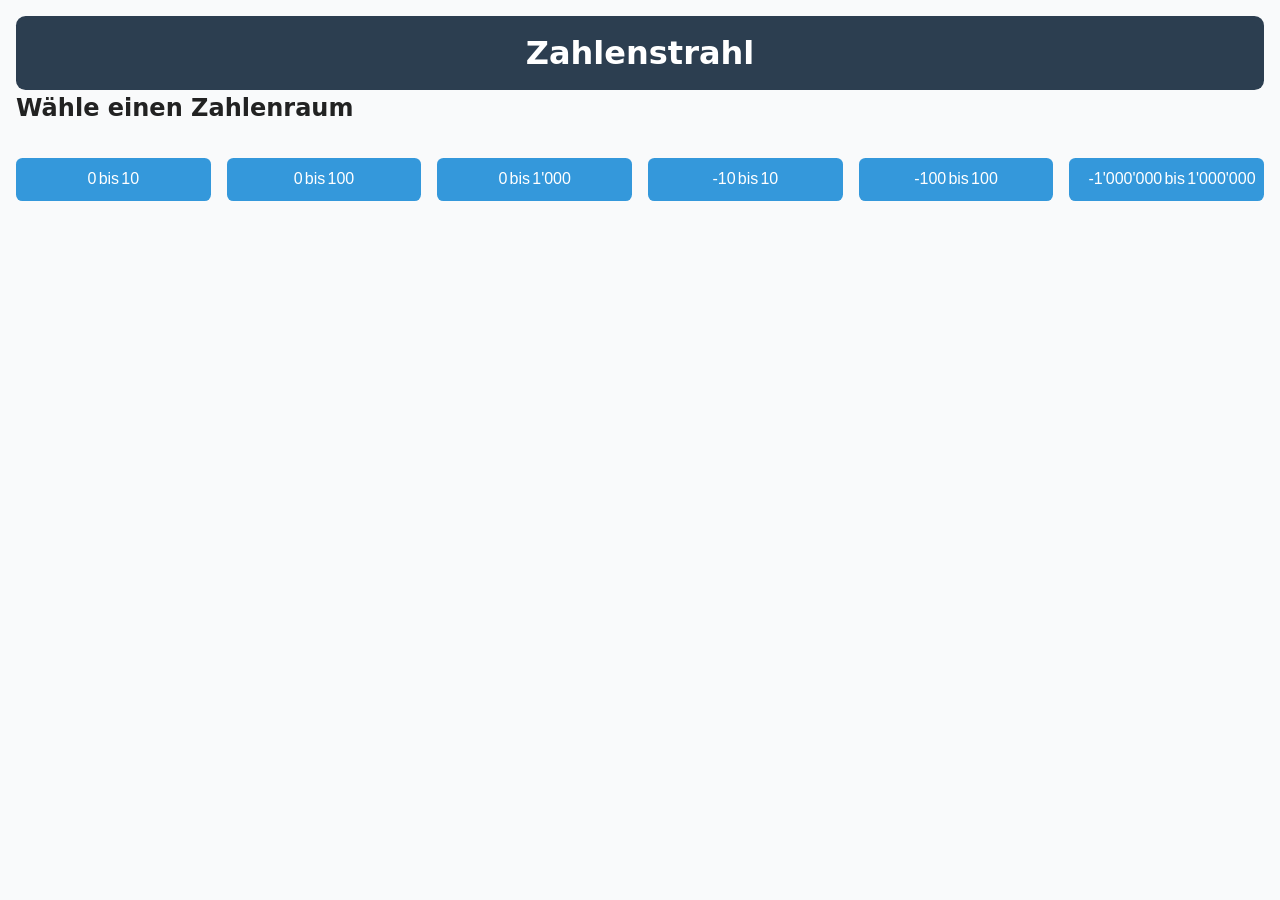
<file: index.html>
<!DOCTYPE html>
<html lang="de">
<head>
    <meta charset="UTF-8">
    <title>Zahlenstrahl – Start</title>
    <link rel="stylesheet" href="css/style.css">
</head>
<body class="start-page">

    <header>
        <h1>Zahlenstrahl</h1>
    </header>

    <main>
        <section class="range-selection">
            <h2>Wähle einen Zahlenraum</h2>

            <div class="grid">
                <!-- Natürliche Zahlen -->
                <button class="range-btn" data-min="0" data-max="10">0 bis 10</button>
                <button class="range-btn" data-min="0" data-max="100">0 bis 100</button>
                <button class="range-btn" data-min="0" data-max="1000">0 bis 1'000</button>

                <!-- Mit negativen Zahlen -->
                <button class="range-btn" data-min="-10" data-max="10">-10 bis 10</button>
                <button class="range-btn" data-min="-100" data-max="100">-100 bis 100</button>
                <button class="range-btn" data-min="-1000000" data-max="1000000">-1'000'000 bis 1'000'000</button>
            </div>
        </section>
    </main>

    <script src="js/main.js"></script>
</body>
</html>
</file>
<file: css/style.css>
/* -------------------------------------------------
   Globales Reset & Grundstil
   ------------------------------------------------- */
*,
*::before,
*::after {
    box-sizing: border-box;
    margin: 0;
    padding: 0;
}

:root {
    --thumb-size: 20px;
}

html {
    font-family: system-ui, sans-serif;
    line-height: 1.5;
}

body {
    display: flex;
    flex-direction: column;
    min-height: 100vh;
    background: #f9fafb;
    color: #222;
    padding: 1rem;
}

/* -------------------------------------------------
   Header
   ------------------------------------------------- */
header {
    padding: 0.8rem 0;
    background: #2c3e50;
    color: #fff;
    text-align: center;
    border-radius: 0.6rem;
}

.game-header {
    display: flex;
    justify-content: space-between;
    align-items: center;
}

/* -------------------------------------------------
   Buttons & Navigation
   ------------------------------------------------- */
button {
    cursor: pointer;
    border: none;
    border-radius: 0.4rem;
    padding: 0.8rem 1.2rem;
    font-size: 1rem;
    transition: background 0.2s;
}

.range-btn,
.action-btn,
.nav-btn {
    background: #3498db;
    color: #fff;
}

.range-btn:hover,
.action-btn:hover,
.nav-btn:hover {
    background: #2980b9;
}

.hidden {
    display: none !important;
}

.nav-btn {
    margin-left: 0.5rem;
}

/* -------------------------------------------------
   Grid für die Auswahl-Buttons
   ------------------------------------------------- */
.grid {
    display: grid;
    gap: 1rem;
    grid-template-columns: repeat(auto-fit, minmax(120px, 1fr));
    margin-top: 2rem;
}

/* -------------------------------------------------
   Wrapper
   ------------------------------------------------- */
.interactive-wrapper {
    width: 95%;
    margin: 0 auto;
}

/* -------------------------------------------------
   Slider + Referenz-Labels
   ------------------------------------------------- */
.slider-wrapper {
    position: relative;
    height: 120px;
    padding-top: 30px;
}

/* Slider selbst */
.slider {
    display: block;
    width: 100%;
    height: 0.6rem;
    border: 0;
    padding: 0;
    margin: 0;
    background: transparent;
    -webkit-appearance: none;
    appearance: none;
}

/* Track */
.slider::-webkit-slider-runnable-track {
    height: 4px;
    background: #ddd;
    border-radius: 2px;
}

.slider::-moz-range-track {
    height: 4px;
    background: #ddd;
    border-radius: 2px;
}

/* Reglerknopf */
.slider::-webkit-slider-thumb {
    width: var(--thumb-size);
    height: var(--thumb-size);
    margin-top: -8px;
    border: 0;
    border-radius: 50%;
    background: #3498db;
    cursor: pointer;
    -webkit-appearance: none;
    appearance: none;
}

.slider::-moz-range-thumb {
    width: var(--thumb-size);
    height: var(--thumb-size);
    border: 0;
    border-radius: 50%;
    background: #3498db;
    cursor: pointer;
}

/* Referenzwerte und Lösungspunkt */
.ref-labels {
    position: absolute;
    inset: 0;
    width: 100%;
    height: 100%;
    pointer-events: none;
}

.ref-labels span {
    position: absolute;
    top: 0;
    transform: translateX(-50%);
    color: #000;
    font-size: 36px;
    white-space: nowrap;
}

.solution-marker {
    position: absolute;
    width: 12px;
    height: 12px;
    border-radius: 50%;
    background: red;
    transform: translate(-50%, -50%);
}

/* -------------------------------------------------
   Feedback-Box
   ------------------------------------------------- */
.feedback {
    min-height: 2rem;
    margin-top: 1.5rem;
    font-size: 1.2rem;
    text-align: center;
}

/* -------------------------------------------------
   Score-Anzeige
   ------------------------------------------------- */
.score {
    font-size: 2rem;
}

/* -------------------------------------------------
   Responsives Layout
   ------------------------------------------------- */
@media (max-width: 600px) {
    h1 {
        font-size: 1.8rem;
    }

    h2 {
        font-size: 1.4rem;
    }

    .ref-labels span {
        font-size: 30px;
    }
}
</file>
